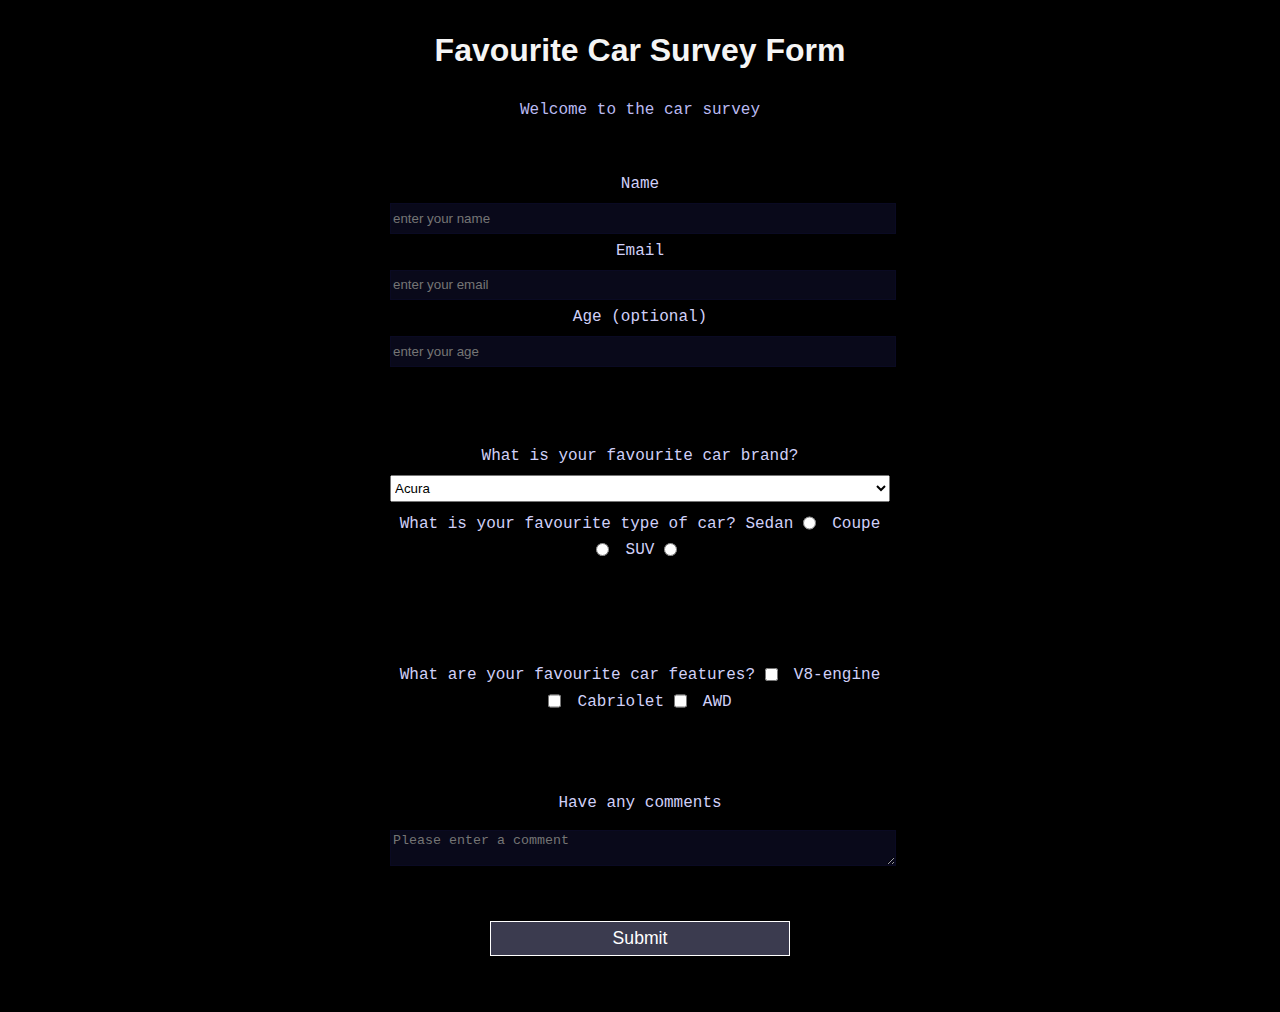
<file: Car Survey/index.html>
<!DOCTYPE html>
<html>
  <head>
    <title>Car Survey</title>
    <meta charset="utf-8" />
    <link rel="stylesheet" href="styles.css" />
  </head>
  <body>
    <h1>Favourite Car Survey Form</h1>
    <p>Welcome to the car survey</p>

    <form action="housam-alamour.com">
      <fieldset>
        <label>
          Name
          <input type="text" id="name" placeholder="enter your name" required />
        </label>
        <label>
          Email
          <input
            type="email"
            id="email"
            placeholder="enter your email"
            required
          />
        </label>
        <label>
          Age (optional)<input
            type="number"
            id="name"
            placeholder="enter your age"
          />
        </label>
      </fieldset>
      <fieldset>
        <label>
          What is your favourite car brand?
          <select id="name">
            <option>Acura</option>
            <option>Audi</option>
            <option>BMW</option>
            <option>Ferrari</option>
          </select>
        </label>
        <label class="radio-box">
          What is your favourite type of car? Sedan
          <input name="type" type="radio" class="radio" /> Coupe
          <input name="type" type="radio" class="radio" /> SUV
          <input name="type" type="radio" class="radio" />
        </label>
      </fieldset>
      <br />
      <fieldset>
        <label>
          What are your favourite car features?
          <input
            type="checkbox"
            id="V8-engine"
            value="v8-engine"
            class="inline"
          />
          V8-engine
          <input
            type="checkbox"
            value="cabriolet"
            id="cabriolet"
            class="inline"
          />
          Cabriolet
          <input type="checkbox" id="awd" value="awd" class="inline" /> AWD
        </label>
      </fieldset>
      <fieldset>
        <label>Have any comments</label>
        <textarea placeholder="Please enter a comment"></textarea>
      </fieldset>
      <input type="submit" value="Submit" />
    </form>
  </body>
</html>
</file>
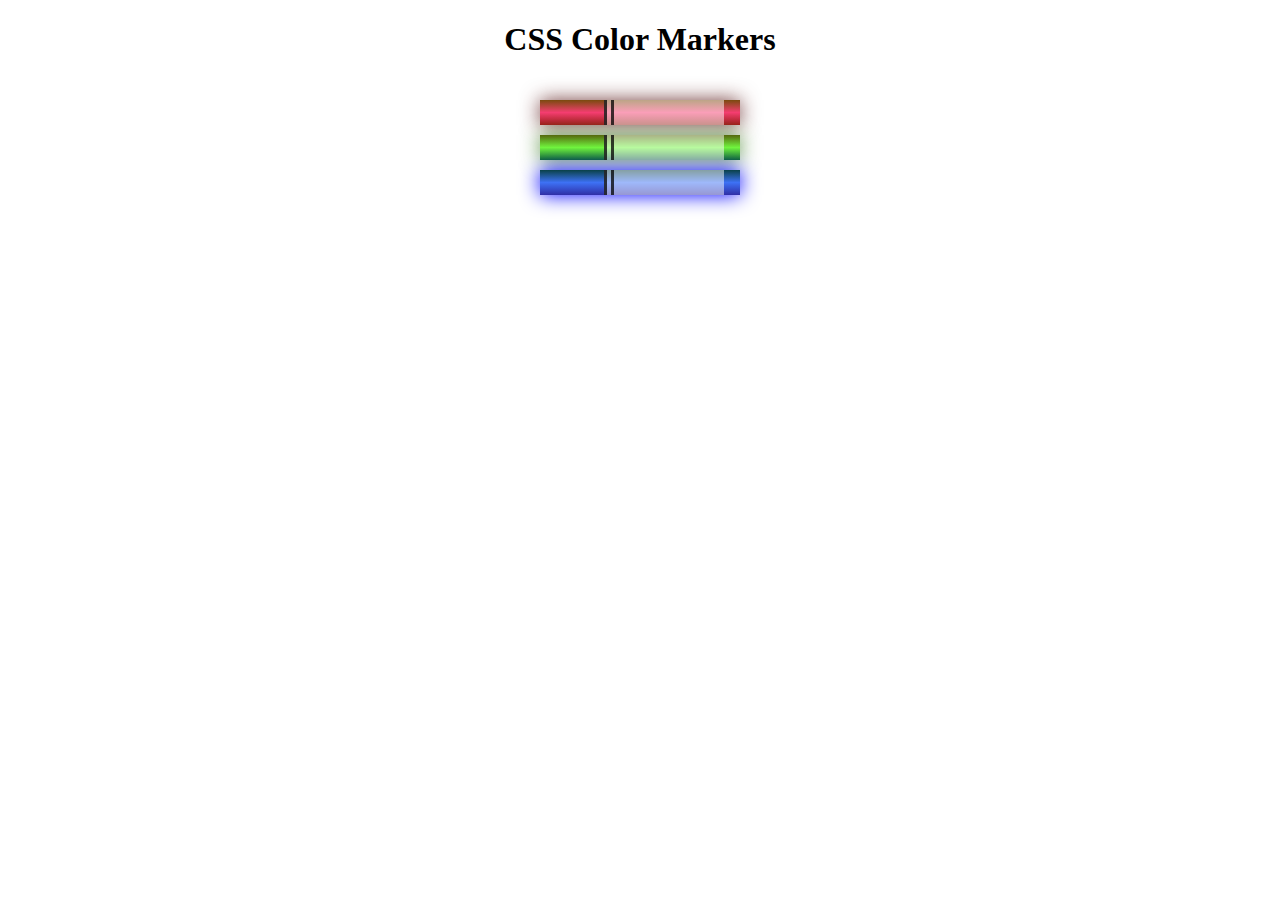
<file: ColorMarkers/index.html>
<!DOCTYPE html>
<html>
  <head>
    <meta charset="utf-8">
    <meta name="viewport" content="width=device-width, initial-scale=1.0">
    <title>Colored Markers</title>
    <link rel="stylesheet" type="text/css" href="styles.css">
  </head>
  <body>
    <h1>CSS Color Markers</h1>
    <div class="container">
      <div class="marker red">
        <div class="cap"></div>
        <div class="sleeve"></div>
      </div>
      <div class="marker green">
        <div class="cap"></div>
        <div class="sleeve"></div>
      </div>
      <div class="marker blue">
        <div class="cap"></div>
        <div class="sleeve"></div>
      </div>
    </div>
  </body>
</html>
</file>
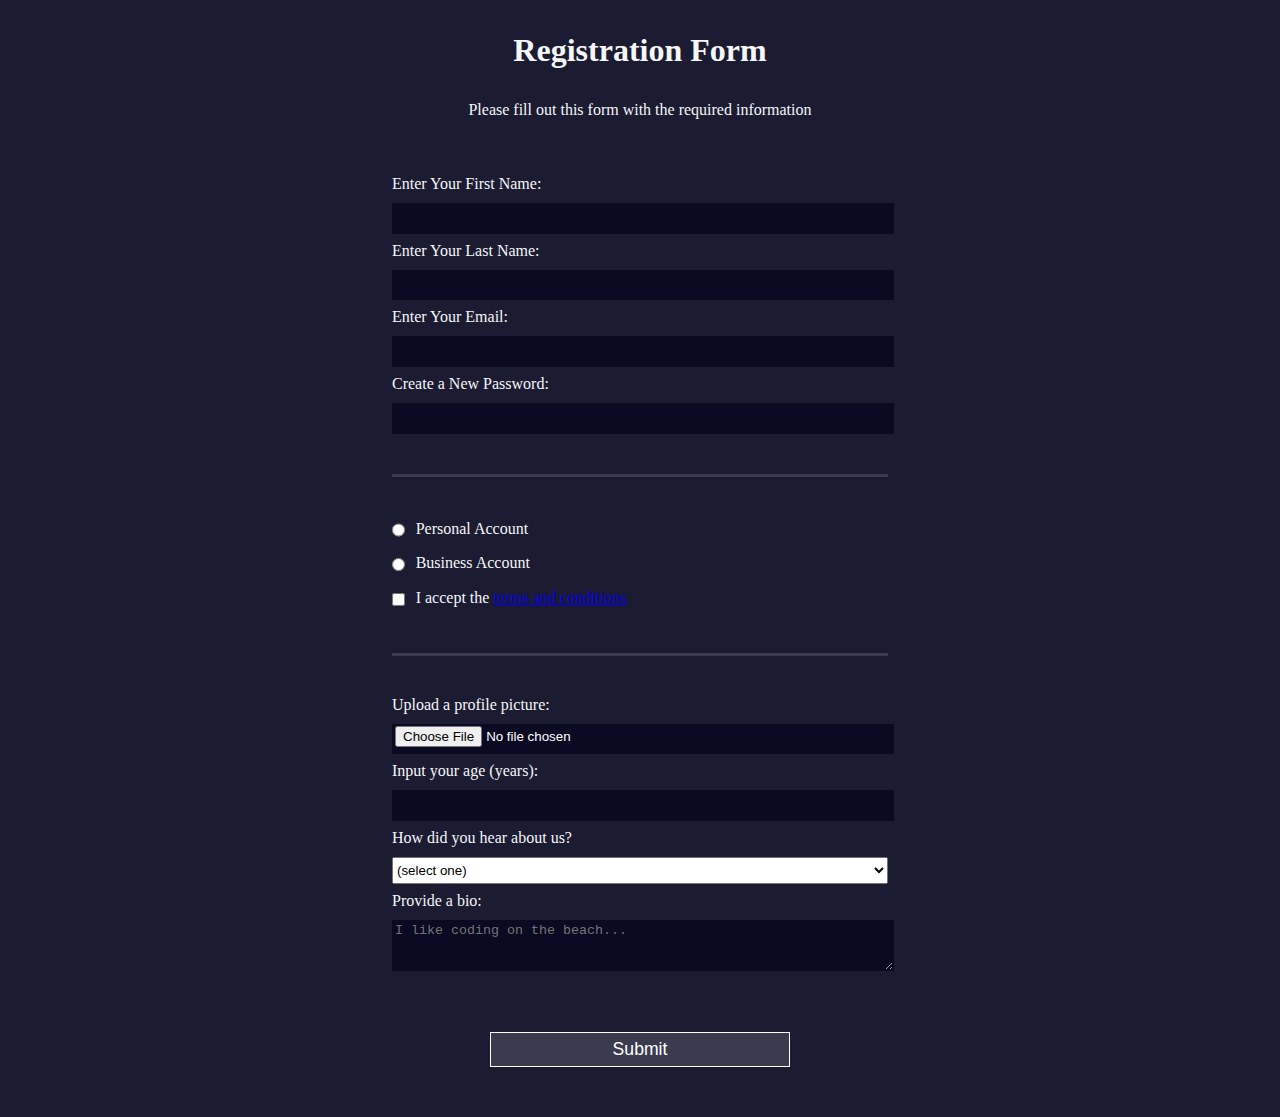
<file: Form/index.html>
<!DOCTYPE html>
<html>
  <head>
    <title>Registration Form</title>
	  <link rel="stylesheet" type="text/css" href="styles.css" />
  </head>
  <body>
    <h1>Registration Form</h1>
    <p>Please fill out this form with the required information</p>
    <form action='https://register-demo.freecodecamp.org'>
      <fieldset>
        <label>Enter Your First Name: <input type="text" name="first-name" required /></label>
        <label>Enter Your Last Name: <input type="text" name="last-name" required /></label>
        <label>Enter Your Email: <input type="email" name="email" required /></label>
        <label>Create a New Password: <input type="password" name="password" pattern="[a-z0-5]{8,}" required /></label>
      </fieldset>
      <fieldset>
        <label><input type="radio" name="account-type" class="inline" /> Personal Account</label>
        <label><input type="radio" name="account-type" class="inline" /> Business Account</label>
        <label>
          <input type="checkbox" name="terms" class="inline" required /> I accept the <a href="https://www.freecodecamp.org/news/terms-of-service/">terms and conditions</a>
			  </label>
      </fieldset>
      <fieldset>
        <label>Upload a profile picture: <input type="file" name="file" /></label>
        <label>Input your age (years): <input type="number" name="age" min="13" max="120" />
			  </label>
        <label>How did you hear about us?
          <select name="referrer">
            <option value="">(select one)</option>
            <option value="1">freeCodeCamp News</option>
            <option value="2">freeCodeCamp YouTube Channel</option>
            <option value="3">freeCodeCamp Forum</option>
            <option value="4">Other</option>
          </select>
        </label>
        <label>Provide a bio:
          <textarea name="bio" rows="3" cols="30" placeholder="I like coding on the beach..."></textarea>
			  </label>
      </fieldset>
      <input type="submit" value="Submit" />
    </form>
  </body>
</html>
</file>
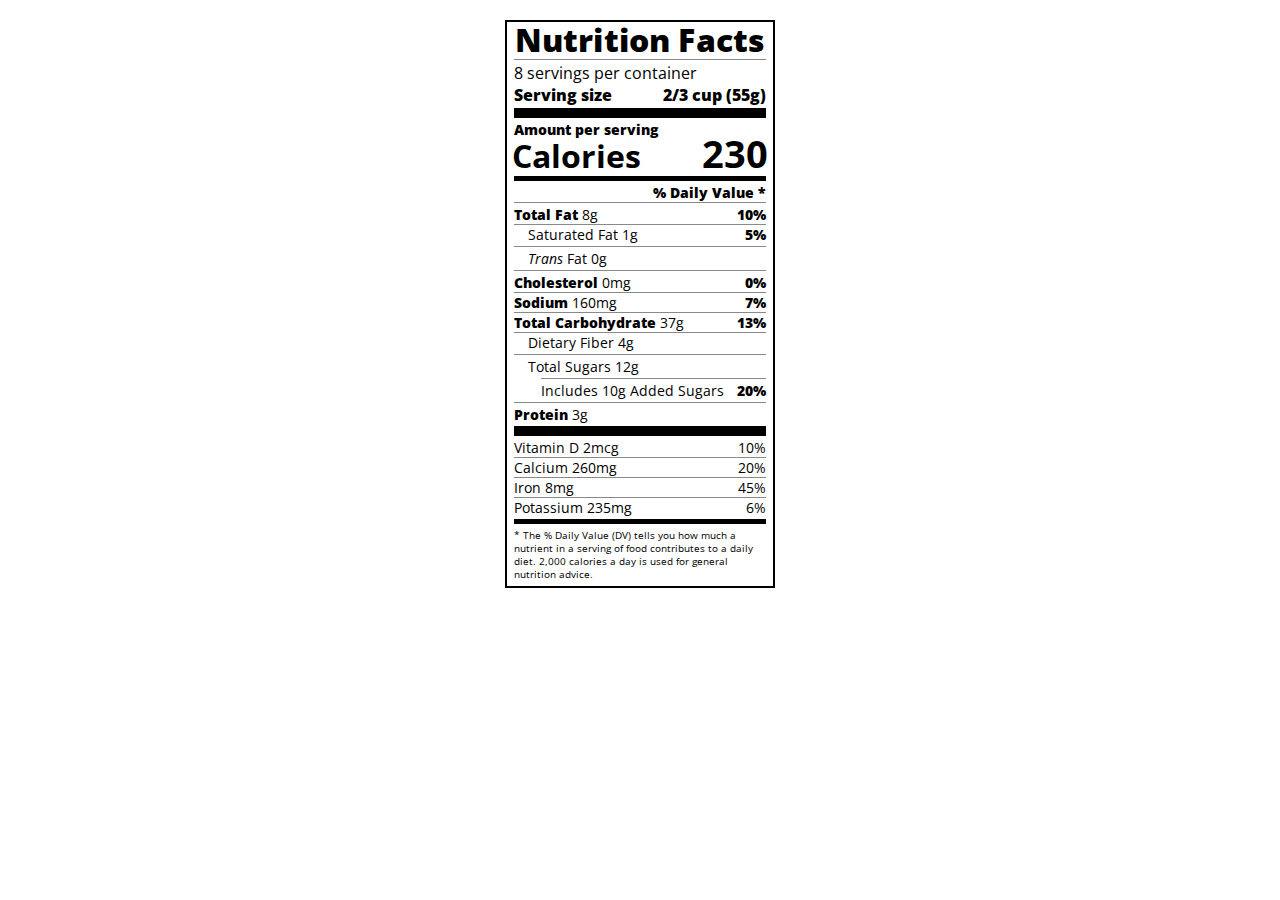
<file: Nutrition Label/index.html>
<!DOCTYPE html>
<html lang="en">
  <head>
    <meta charset="UTF-8">
    <title>Nutrition Label</title>
    <link href="https://fonts.googleapis.com/css?family=Open+Sans:400,700,800" rel="stylesheet">
    <link href="./styles.css" rel="stylesheet">
  </head>
  <body>
    <div class="label">
      <header>
        <h1 class="bold">Nutrition Facts</h1>
        <div class="divider"></div>
        <p>8 servings per container</p>
        <p class="bold">Serving size <span class="right">2/3 cup (55g)</span></p>
      </header>
      <div class="divider lg"></div>
      <div class="calories-info">
        <p class="bold sm-text">Amount per serving</p>
        <h1>Calories <span class="right">230</span></h1>
      </div>
      <div class="divider md"></div>
      <div class="daily-value sm-text">
        <p class="right bold no-divider">% Daily Value *</p>
        <div class="divider"></div>
        <p><span class="bold">Total Fat</span> 8g <span class="bold right">10%</span></p>
        <p class="indent no-divider">Saturated Fat 1g <span class="bold right">5%</span></p>
        <div class="divider"></div>
        <p class="indent no-divider"><i>Trans</i> Fat 0g</p>
        <div class="divider"></div>
        <p><span class="bold">Cholesterol</span> 0mg <span class="right bold">0%</span></p>
        <p><span class="bold">Sodium</span> 160mg <span class="right bold">7%</span></p>
        <p><span class="bold">Total Carbohydrate</span> 37g <span class="right bold">13%</span></p>
        <p class="indent no-divider">Dietary Fiber 4g</p>
        <div class="divider"></div>
        <p class="indent no-divider">Total Sugars 12g</p>
        <div class="divider dbl-indent"></div>
        <p class="dbl-indent no-divider">Includes 10g Added Sugars <span class="right bold">20%</span>
        <div class="divider"></div>
        <p class="no-divider"><span class="bold">Protein</span> 3g</p>
        <div class="divider lg"></div>
        <p>Vitamin D 2mcg <span class="right">10%</span></p>
        <p>Calcium 260mg <span class="right">20%</span></p>
        <p>Iron 8mg <span class="right">45%</span></p>
        <p class="no-divider">Potassium 235mg <span class="right">6%</span></p>
      </div>
      <div class="divider md"></div>
      <p class="note">* The % Daily Value (DV) tells you how much a nutrient in a serving of food contributes to a daily diet. 2,000 calories a day is used for general nutrition advice.</p>
    </div>
  </body>
</html>
</file>
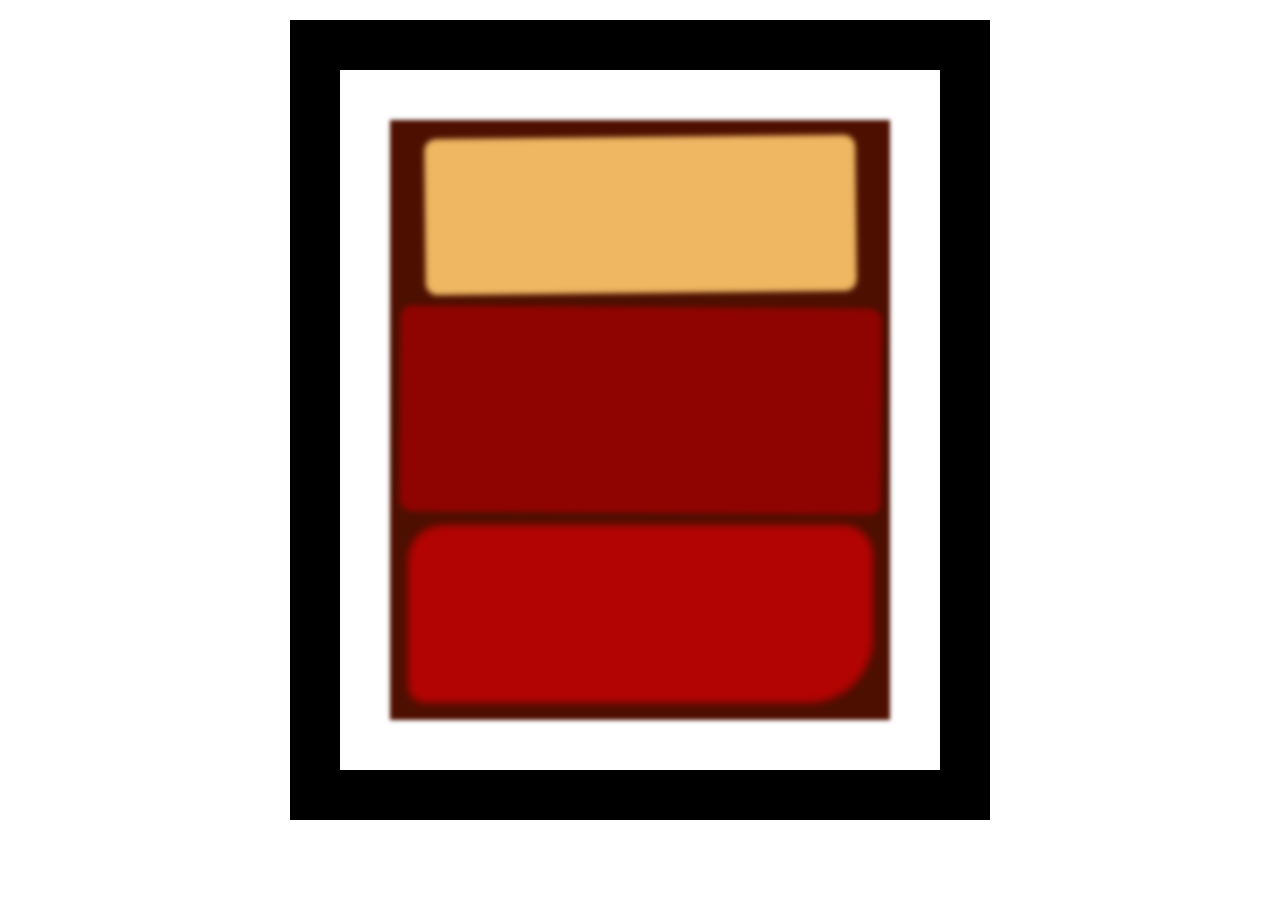
<file: Rothko Painting/index.html>
<!DOCTYPE html>
<html lang="en">
  <head>
    <meta charset="UTF-8">
    <title>Rothko Painting</title>
    <link href="./styles.css" rel="stylesheet">
  </head>
  <body>
    <div class="frame">
      <div class="canvas">
        <div class="one"></div>
        <div class="two"></div>
        <div class="three"></div>
      </div>
    </div>
  </body>
</html>
</file>
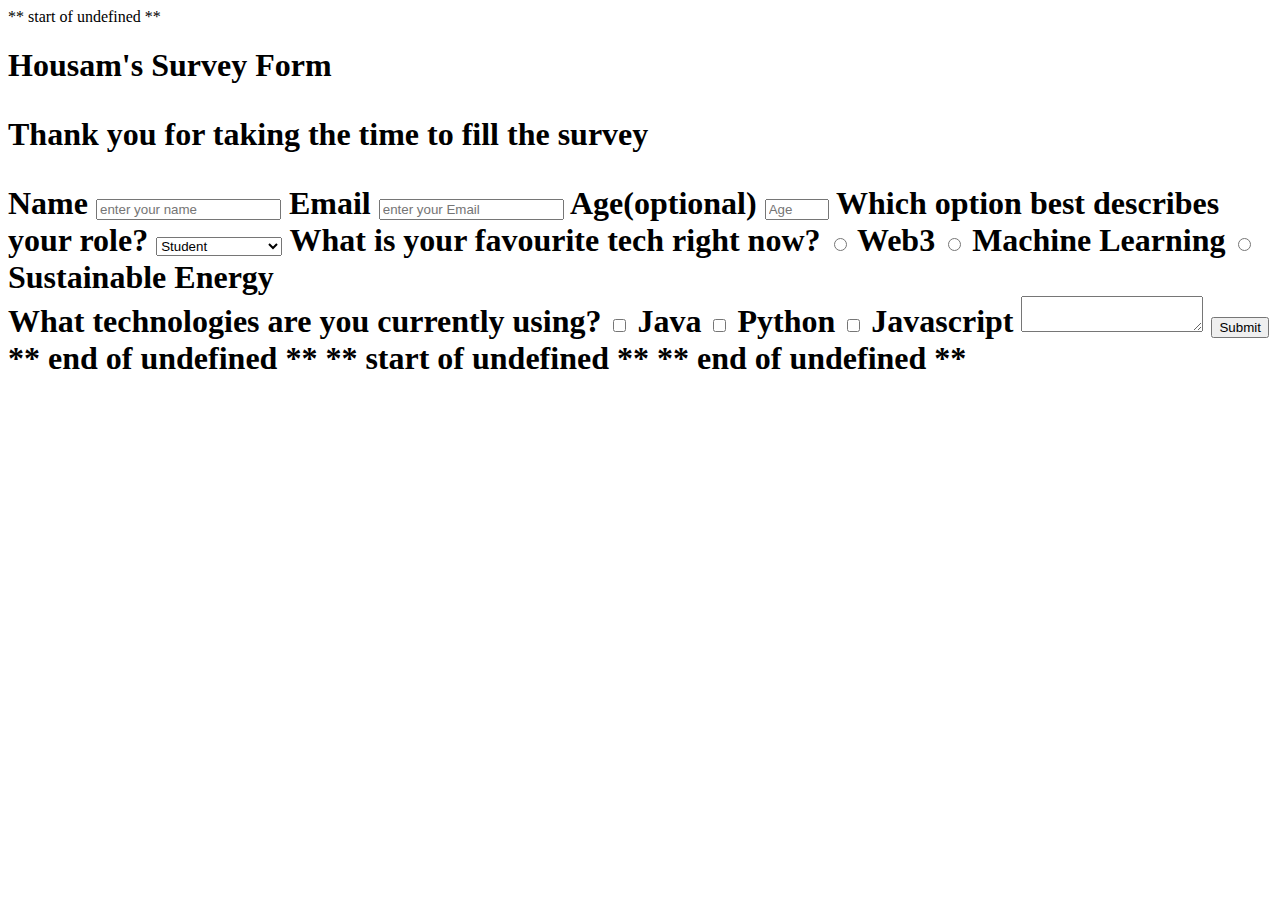
<file: build-a-survey-form.html>
** start of undefined **

<html>
<h1 id='title'> Housam's Survey Form <h1>
<p id='description'> Thank you for taking the time to fill the survey <p>
<form id='survey-form'> 
  <label id='name-label'>Name</label>
  <input type='text' id='name' placeholder='enter your name' required/>
  
  <label id='email-label'>Email </label>
  <input type='email' id='email' placeholder='enter your Email' required>
  
  <label id='number-label'>Age(optional)<label>
  <input min='0' max='200' type='number' id='number' placeholder='Age' >

<label id='select-id'>Which option best describes your role?</label>
  <select id='dropdown'>     
    <option>Student</option>
    <option>Full Time Job</option>
    <option>Full Time Learner</option>
    <option>Other</option>
  </select>


  <label id='radio-buttons-id'> What is your favourite tech right now? </label>
  <input type='radio' id='radio-buttons-id' name='radio' value='Web3'> Web3 </input>
  <input type='radio' id='radio-buttons-id' name='radio' value='Machine Learning'> Machine Learning </input>
  <input type='radio' id='radio-buttons-id' name='radio' value='Sustainable Energy'> Sustainable Energy </input>

<br>

  <label id='name-label'>What technologies are you currently using?</label>
  <input type='checkbox' id='Java' value='java'/>
  <label id='checkbox-id'> Java </label>
  <input type='checkbox' id='Python' value='python'/>
  <label id='checkbox-id'> Python </label>
  <input type='checkbox' id='Javascript' value='Javascript'/>
  <label id='checkbox-id'> Javascript </label>

<textarea id='textarea-id'> </textarea>

<button id='submit'>Submit</button>

<form>




</html>

** end of undefined **

** start of undefined **



** end of undefined **
</file>
<file: Car Survey/styles.css>
*{
    margin: 0;
}

body{
    width: 100%;
    height: 100vh;
    margin: 0;
   color: whitesmoke;
    background-image: url(https://wallpaperaccess.com/full/1179614.jpg);
    background-repeat: no-repeat;
    background-attachment: fixed;
    background-position: center;
    background-color: black;
    font-size: 16px;

}

h1, p {
    margin: 1em auto;
    text-align: center;  

}
h1{
    font-family: Tahoma, Verdana, Segoe, sans-serif;
}

p{
    font-family:  Consolas, monaco, monospace;
    color: #babaf0;

}

form{
    width: 60vh;
    font-family:  Consolas, monaco, monospace;
    text-align: center;
    margin: 0 auto;
    padding-bottom: 2em;
    max-width: 500px;
    min-width: 300px;
}


fieldset{
    border: none;
    padding: 2rem 0;
}

label{
    color: #d0d0f8;

    display: block;
    margin: .5rem 0;

}
input, textarea, select{

    margin: 10px 0 0 0;
    width: 100%;
    min-height: 2em;


}

input, textarea {
    background-color: #09091a;
    border: 1px solid #0a0a23;
    color: #ffffff;
  }

  .radio, .inline{

    width: unset;

    margin: 0 0.5em 0 0 ;
    vertical-align: middle;


  }

  input[type="submit"] {
    display: block;
    width: 60%;
    margin: 1em auto;
    height: 2em;
    font-size: 1.1rem;
    background-color: #3b3b4f;
    border-color: white;
    min-width: 300px;
  }
</file>
<file: ColorMarkers/styles.css>
h1 {
  text-align: center;
}

.container {
  background-color: rgb(255, 255, 255);
  padding: 10px 0;
}

.marker {
  width: 200px;
  height: 25px;
  margin: 10px auto;
}

.cap {
  width: 60px;
  height: 25px;
}

.sleeve {
  width: 110px;
  height: 25px;
  background-color: rgba(255, 255, 255, 0.5);
  border-left: 10px double rgba(0, 0, 0, 0.75);
}

.cap, .sleeve {
  display: inline-block;
}

.red {
  background: linear-gradient(rgb(122, 74, 14), rgb(245, 62, 113), rgb(162, 27, 27));
  box-shadow: 0 0 20px 0 rgba(83, 14, 14, 0.8);
}

.green {
  background: linear-gradient(#55680D, #71F53E, #116C31);
  box-shadow: 0 0 20px 0 #3B7E20CC;
}

.blue {
  background: linear-gradient(hsl(186, 76%, 16%), hsl(223, 90%, 60%), hsl(240, 56%, 42%));
  box-shadow: 0 0 20px 0 blue;
}
</file>
<file: Form/styles.css>
body {
  width: 100%;
  height: 100vh;
  margin: 0;
  background-color: #1b1b32;
	color: #f5f6f7;
  font-family: Tahoma;
	font-size: 16px;
}

h1, p {
  margin: 1em auto;
  text-align: center;
}

form {
  width: 60vw;
	max-width: 500px;
	min-width: 300px;
	margin: 0 auto;
  padding-bottom: 2em;
}

fieldset {
  border: none;
	padding: 2rem 0;
}

fieldset:not(:last-of-type) {
  border-bottom: 3px solid #3b3b4f;
}

label {
  display: block;
	margin: 0.5rem 0;
}

input,
textarea,
select {
  margin: 10px 0 0 0;
	width: 100%;
  min-height: 2em;
}

input, textarea {
  background-color: #0a0a23;
  border: 1px solid #0a0a23;
  color: #ffffff;
}

.inline {
  width: unset;
  margin: 0 0.5em 0 0;
  vertical-align: middle;
}

input[type="submit"] {
  display: block;
  width: 60%;
  margin: 1em auto;
  height: 2em;
  font-size: 1.1rem;
  background-color: #3b3b4f;
  border-color: white;
  min-width: 300px;
}

input[type="file"] {
  padding: 1px 2px;
}
</file>
<file: Nutrition Label/styles.css>
* {
  box-sizing: border-box;
}

html {
  font-size: 16px;
}

body {
  font-family: 'Open Sans', sans-serif;
}

.label {
  border: 2px solid black;
  width: 270px;
  margin: 20px auto;
  padding: 0 7px;
}

header h1 {
  text-align: center;
  margin: -4px 0;
  letter-spacing: 0.15px
}

p {
  margin: 0;
}

.divider {
  border-bottom: 1px solid #888989;
  margin: 2px 0;
  clear: right;
}

.bold {
  font-weight: 800;
}

.right {
  float: right;
}

.lg {
  height: 10px;
}

.lg, .md {
  background-color: black;
  border: 0;
}

.md {
  height: 5px;
}

.sm-text {
  font-size: 0.85rem;
}

.calories-info h1 {
  margin: -5px -2px;
  overflow: hidden;
}

.calories-info span {
  font-size: 1.2em;
  margin-top: -7px;
}

.indent {
  margin-left: 1em;
}

.dbl-indent {
  margin-left: 2em;
}

.daily-value p:not(.no-divider) {
  border-bottom: 1px solid #888989;
}

.note {
  font-size: 0.6rem;
  margin: 5px 0;
}
</file>
<file: Rothko Painting/styles.css>
.canvas {
  width: 500px;
  height: 600px;
  background-color: #4d0f00;
  overflow: hidden;
  filter: blur(2px);
}

.frame {
  border: 50px solid black;
  width: 500px;
  padding: 50px;
  margin: 20px auto;
}

.one {
  width: 425px;
  height: 150px;
  background-color: #efb762;
  margin: 20px auto;
  box-shadow: 0 0 3px 3px #efb762;
  border-radius: 9px;
  transform: rotate(-0.6deg);
}

.two {
  width: 475px;
  height: 200px;
  background-color: #8f0401;
  margin: 0 auto 20px;
  box-shadow: 0 0 3px 3px #8f0401;
  border-radius: 8px 10px;
  transform: rotate(0.4deg);
}

.one, .two {
  filter: blur(1px);
}

.three {
  width: 91%;
  height: 28%;
  background-color: #b20403;
  margin: auto;
  filter: blur(2px);
  box-shadow: 0 0 5px 5px #b20403;
  border-radius: 30px 25px 60px 12px;

}
</file>
